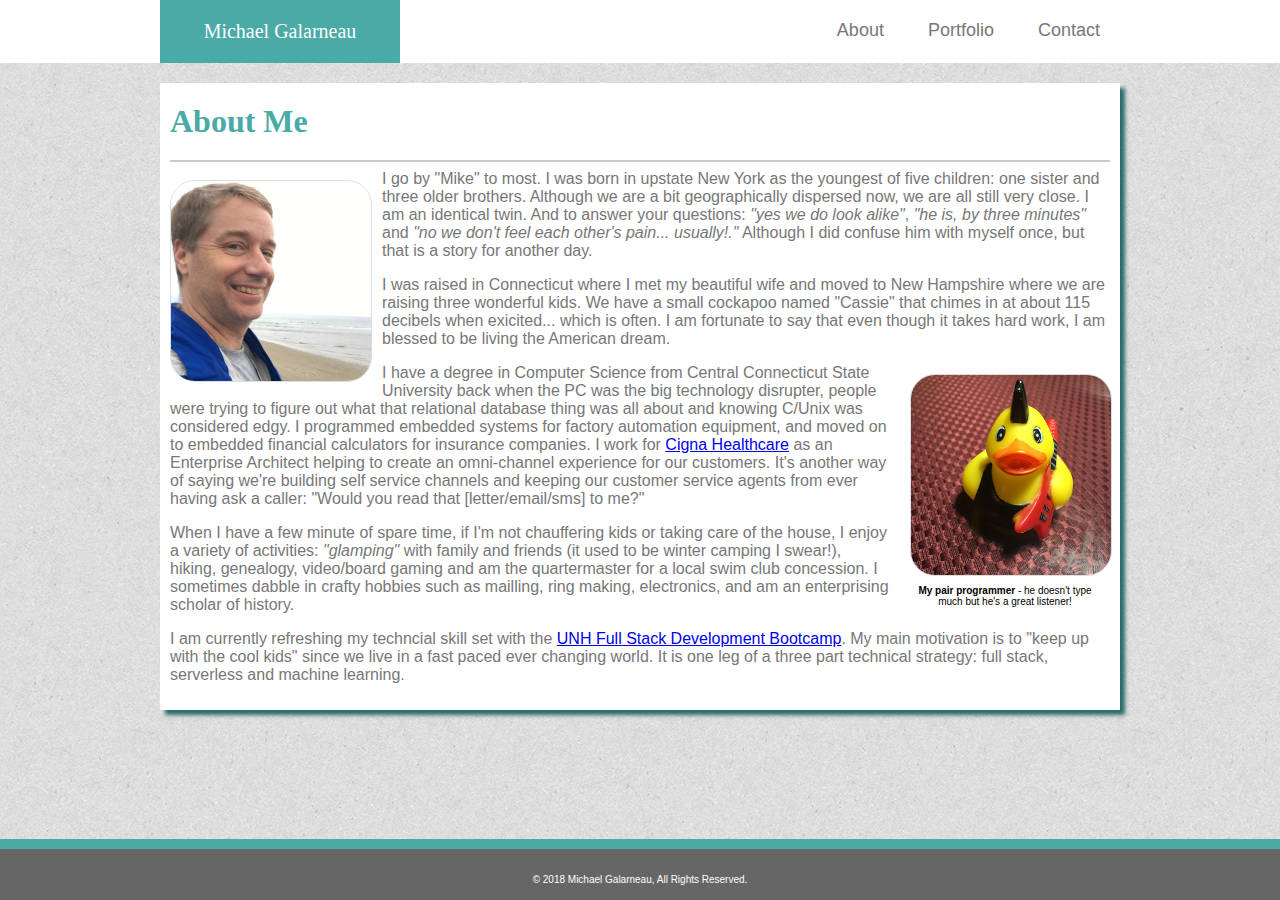
<file: index.html>
<!-- Author:  Michael Galarneau         -->
<!-- Class:  UNH Bootcamp               -->
<!-- Assignment:  That Portfolio Though -->
<!-- Date:  9/14/2018                   -->
<!-- Filename:  index.html              -->

<!DOCTYPE html>
<html lang="en">

<head>
    <meta charset="UTF-8">
    <title>Galarneau Biography</title>
    <link rel="icon" href="assets/images/favicon.ico" type="image/x-icon" />
    <link rel="shortcut icon" href="assets/images/favicon.ico" type="image/x-icon" />

    <link rel="stylesheet" type="text/css" href="assets/css/master.css">
    <link rel="stylesheet" type="text/css" href="assets/css/about.css">
</head>

<body>
    <header>
        <nav class="navigation">
            <p id="logo">Michael Galarneau</p>
            <ul>
                <li><a href="index.html">About</a></li>
                <li><a href="portfolio.html">Portfolio</a></li>
                <li><a href="contact.html">Contact</a></li>
            </ul>
        </nav>
    </header>

    <div class="page">
        <section id="about">
            <div class="content">
                <h1>About Me</h1>
                <hr>
                <img id="biopic" src="assets/images/mike.jpg" alt="Galarneau logo" height="200" width="200">
                
                <p>I go by "Mike" to most. I was born in upstate New York as the youngest of five children: one sister
                    and three older brothers. Although we are a bit geographically dispersed now, we are all still very
                    close. I am an identical twin. And to answer your questions: <em>"yes we do look alike"</em>, <em>"he is, 
                    by three minutes"</em> and <em>"no we don't feel each other's pain... usually!."</em> Although I did 
                    confuse him with myself once, but that is a story for another day.
                </p>

                <p>I was raised in Connecticut where I met my beautiful wife and moved to New Hampshire where we are
                    raising three wonderful kids. We have a small cockapoo named "Cassie" that chimes in at about 115
                    decibels when exicited... which is often. I am fortunate to say that even though it takes
                    hard work, I am blessed to be living the American dream.
                </p>

                <div id="duckdiv">
                    <div class="tooltip">
                        <span class="tooltiptext">Rock On!!</span>
                        <img id="duckpic" src="assets/images/duck.jpg" alt="Ducky portrait" height="200" width="200">
                        <p id="ducklbl"><strong>My pair programmer </strong> - he doesn't type much but he's a great
                            listener!</p>
                    </div>
                </div>

                <p>I have a degree in Computer Science from Central Connecticut State University back when the PC was
                    the big technology disrupter, people were trying to figure out what that relational database thing
                    was all about and knowing C/Unix was considered edgy. I programmed embedded systems for factory
                    automation equipment, and moved on to embedded financial calculators for insurance companies. I
                    work for <a href="https://www.cigna.com/" target="_blank">Cigna Healthcare</a> as an Enterprise
                    Architect helping to create an omni-channel experience for our customers. It's another way of saying we're building
                    self service channels and keeping our customer service agents from ever having ask a caller: "Would you
                    read that [letter/email/sms] to me?"
                </p>

                <p>When I have a few minute of spare time, if I'm not chauffering kids or taking care of the house,
                    I enjoy a variety of activities: <em>"glamping"</em> with family and friends (it used to be
                    winter camping I swear!), hiking, genealogy, video/board gaming and am the quartermaster for a
                    local swim club concession. I sometimes dabble in crafty hobbies such as mailling, ring making, electronics,
                    and am an enterprising scholar of history.
                </p>

                <p>I am currently refreshing my techncial skill set with the <a href="https://codingbootcamp.unh.edu/"
                        target="_blank"> UNH Full Stack Development Bootcamp</a>.
                    My main motivation is to "keep up with the cool kids" since we live in a fast paced ever changing
                    world. It is one leg of a three part technical strategy: full stack, serverless and machine learning.
                </p>
            </div>
        </section>
    </div>

    <footer>
        <p>&copy; 2018 Michael Galarneau, All Rights Reserved. </p>
    </footer>

</body>

</html>
</file>
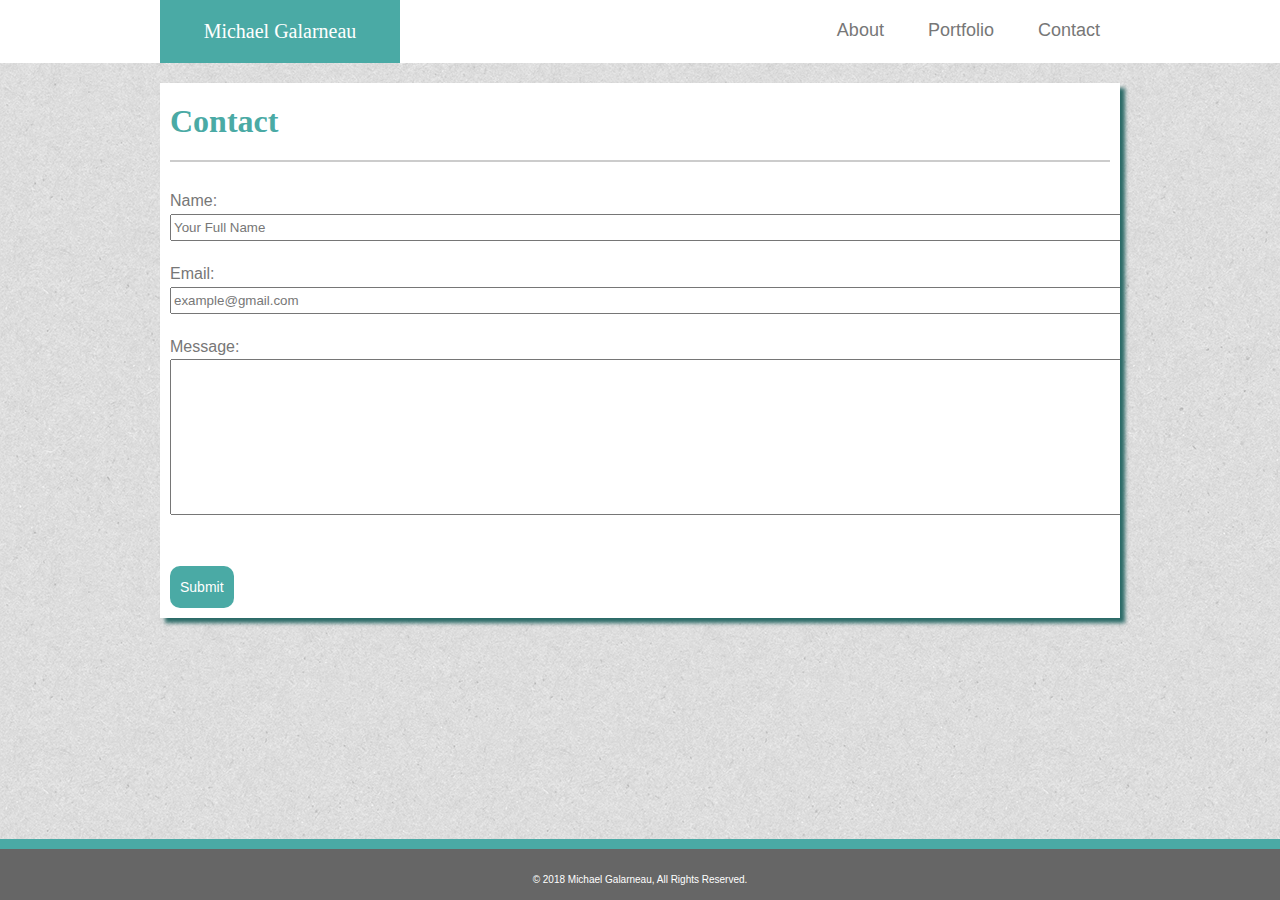
<file: contact.html>
<!-- Author:  Michael Galarneau         -->
<!-- Class:  UNH Bootcamp               -->
<!-- Assignment:  That Portfolio Though -->
<!-- Date:  9/14/2018                   -->
<!-- Filename:  contact.html            -->

<!DOCTYPE html>
<html lang="en">

<head>
    <meta charset="UTF-8">
    <title>Galarneau Biography</title>
    <link rel="icon" href="assets/images/favicon.ico" type="image/x-icon" />
    <link rel="shortcut icon" href="assets/images/favicon.ico" type="image/x-icon" />

    <link rel="stylesheet" type="text/css" href="assets/css/master.css">
    <link rel="stylesheet" type="text/css" href="assets/css/contact.css">
</head>

<body>
    <header>
        <nav class="navigation">
            <p id="logo">Michael Galarneau</p>
            <ul>
                <li><a href="index.html">About</a></li>
                <li><a href="portfolio.html">Portfolio</a></li>
                <li><a href="contact.html">Contact</a></li>
            </ul>
        </nav>
    </header>

    <div class="page">
        <div class="content">
            <section id="Contact">
                <h1>Contact</h1>
                <hr>
                <br>

                <form id="contactform" action="#foo">
                    <label>
                        Name:
                        <input type="text" name="fullname" size="135" value="Your Full Name">
                    </label>
                    <label>
                        Email:
                        <input type="email" name="email" size="135" value="example@gmail.com">
                    </label>
                    <label>
                        Message:
                        <textarea name="message" cols="120" rows="10"></textarea>
                    </label>
                    <br>
                    <input id="contactbtn" type="submit" value="Submit">
                </form>
            </section>
        </div>
    </div>


    <footer>
        <p>&copy; 2018 Michael Galarneau, All Rights Reserved. </p>
    </footer>

</body>

</html>
</file>
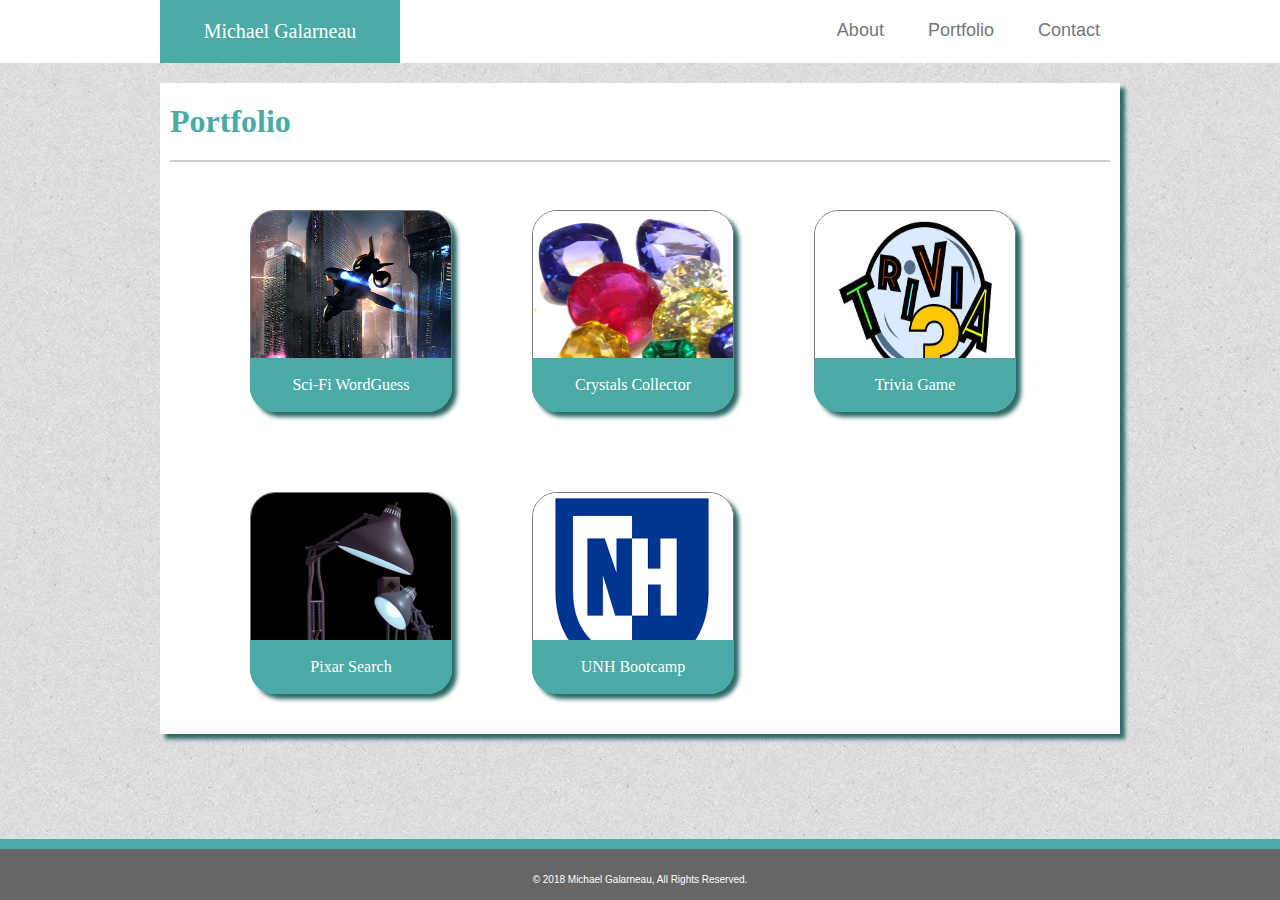
<file: portfolio.html>
<!-- Author:  Michael Galarneau         -->
<!-- Class:  UNH Bootcamp               -->
<!-- Assignment:  That Portfolio Though -->
<!-- Date:  9/14/2018                   -->
<!-- Filename:  portfolio.html           -->

<!DOCTYPE html>
<html lang="en">

<head>
    <meta charset="UTF-8">
    <title>Galarneau Biography</title>
    <link rel="icon" href="assets/images/favicon.ico" type="image/x-icon" />
    <link rel="shortcut icon" href="assets/images/favicon.ico" type="image/x-icon" />

    <link rel="stylesheet" type="text/css" href="assets/css/master.css">
    <link rel="stylesheet" type="text/css" href="assets/css/portfolio.css">
</head>

<body>
    <header>
        <nav class="navigation">
            <p id="logo">Michael Galarneau</p>
            <ul>
                <li><a href="index.html">About</a></li>
                <li><a href="portfolio.html">Portfolio</a></li>
                <li><a href="contact.html">Contact</a></li>
            </ul>
        </nav>
    </header>

    <div class="page">
        <section id="Portfolio">
            <div class="content">
                <h1>Portfolio</h1>
                <hr>
                <ul id="gallery">

                    <li>
                        <img id="wordguess" class="btnimg" src="assets/images/cityscape-btn.png" alt="WordGuess Logo">
                        <p class="btnlbl">Sci-Fi WordGuess</p>
                    </li>

                    <li>
                        <img id="crystals" class="btnimg" src="assets/images/crystals.jpg" alt="Crystal Game logo">
                        <p class="btnlbl">Crystals Collector</p>
                    </li>

                    <li>
                        <img id="trivia" class="btnimg" src="assets/images/trivia.png" alt="Trivia logo">
                        <p class="btnlbl">Trivia Game</p>
                    </li>

                    <li>
                        <img id="pixar" class="btnimg" src="assets/images/pixar.jpg" alt="Pixar logo">
                        <p class="btnlbl">Pixar Search</p>
                    </li>

                    <li>
                        <img id="unh" class="btnimg" src="assets/images/UNH.png" alt="UNH logo">
                        <p class="btnlbl">UNH Bootcamp</p>
                    </li>
                </ul>
            </div>
        </section>
    </div>

    <footer>
        <p>&copy; 2018 Michael Galarneau, All Rights Reserved. </p>
    </footer>

    <script type="text/javascript">
        document.getElementById("unh").onclick = function () {
            location.href = "https://codingbootcamp.unh.edu/";
        };

        document.getElementById("trivia").onclick = function () {
            location.href = "https://five0ffour.github.io/TriviaGame";
        };

        document.getElementById("pixar").onclick = function () {
            location.href = "https://five0ffour.github.io/Pixar";
        };

        document.getElementById("wordguess").onclick = function () {
            location.href = "https://five0ffour.github.io/WordGuess-Game"
        };

        document.getElementById("crystals").onclick = function () {
            location.href = "https://five0ffour.github.io/unit-4-game"
        };
    </script>

</body>

</html>
</file>
<file: assets/css/master.css>
/* Author:  Michael Galarneau                                                  */
/* Class:  UNH Bootcamp                                                        */
/* Assignment:  That Portfolio Though                                          */
/* Date:  09/14/2018                                                           */
/*                                                                             */                  
/* File:  master.css                                                           */
/* Description:  Manage the style elements that are common to all of the pages */

/**************************/
/* Overall Page Defaults */
/**************************/

/* Browser defaults - eliminate margin */
* {
    margin-top: 0;
    margin-left: 0;
    margin-right: 0;
}

/* Defaults for any of our content */
body {
    background: lightgray url(../images/textured_paper.png);
    font-family: 'Arial', 'Helvetica Neue', Helvetica, sans-serif;
    color: #777777;
}

/* Main content section - added drop shadow */
.page {
    background-color: #ffffff;
    border-color: #dddddd;

    box-shadow: 5px 5px 4px #2B6A67;
    width: 960px;
    margin: 20px auto;
    overflow: auto;
}

/* content in the page's section */
.content {
    padding: 0 10px 10px 10px;
}

/* Default font for all headers */
h1 {
    margin: 20px auto;
    font-family: 'Georgia', Times, Times New Roman, serif;
    color: #4aaaa5;
}

/* horizonal rule - thick gray bar */
hr {
    height: 2px;
    background-color: #cccccc;
    border: 0;
}

/***************************/
/* Header & Navigation Bar */
/***************************/

/* Header containing the navbar */
header {
    width: 100%;
    background-color: #ffffff;
    border-bottom-color: #777777;
    border-bottom-width: 1px;
    font-family: 'Georgia', Times, Times New Roman, serif; 
}

/* navigation bar:  logo & links */
.navigation {
    background-color: white;
    width: 960px;
    height: 63px;
    margin: auto;
    overflow: auto;
}

/* Navigation item link tag */
.navigation li a {
    display: inline-block;
    text-decoration: none;
    float: right;

    font-family: 'Arial', 'Helvetica Neue', Helvetica, sans-serif;
    font-size: 18px;
    color: #777777;
    margin: 20px 15px 0 15px;
    padding: 0 5px 0 5px;
  }

  /* Display navigation links horizontally */
  .navigation li {
    display: inline-block;
  }

  .navigation ul {
    text-align: right;
  }

/* Hover effect - highlight background and border it */
.navigation a:hover {
    margin: 6px  6px 0 0 ;
    background-color: #4493dd;
    color: #ffffff;
    padding: 8px;
    box-shadow: 5px 5px 4px #2B6A67;
  }

/* logo style on left side of navigation bar*/
#logo {
    float: left;
    padding: 20px;
    width: 200px;
    margin: 0;
    background-color: #4aaaa5;
    color: white;

    font-size: 20px;
    text-align: center;
}


/***********/
/* Footers */
/***********/

/* bottom footer bar sytles */
footer {
    position: fixed;
    bottom: 0;

    width: 100%;
    padding: 25px 0 5px 0;

    font-size: 10px;
    text-align: center;
    color: white;

    background-color: #666666;
    border-width: 10px 0 0 0;
    border-color: #4aaaa5;
    border-style: solid;
}
</file>
<file: assets/css/about.css>
/* Author:  Michael Galarneau                                          */
/* Class:  UNH Bootcamp                                                */
/* Assignment:  That Portfolio Though                                  */
/* Date:  09/21/2018                                                   */
/*                                                                     */                  
/* File:  about.css                                                    */
/* Description:  Manage the style elements  specific to the About page */

/*******************************/
/*  About Page Specific Styles */
/*******************************/

/* Biography Picture - float pic, rounded corners */
#biopic {
    float: left;
    margin: 10px 10px 10px 0;
    border: 1px solid #ddd;
    border-radius: 25px;
}

/* Duck Section with picture and caption */
#duckdiv {
    float: right;
    width: 200px;
    margin: 10px;
}

#ducklbl {
    text-align: center;
    margin: 0 0 0 10px;
    font-size: 10px;
    color: #000000;
}

/* Duck Picture - float pic, rounded corners, */
#duckpic {
    margin: 0 0 5px 10px;
    border: 1px solid #ddd;
    border-radius: 25px;
    width: 100%
}

/* Duck Pic hover effects:  lift, shake, rattle and roll with tooltip */
#duckpic:hover {
    box-shadow: 5px 5px 4px #2B6A67;
    animation: shake 1s;
    animation-iteration-count: infinite;
}

/* Ducky text tooltip */
.tooltip {
    position: relative;
    display: inline-block;
}

/* Hover the tooltip on top of the image - invisibly at first */
.tooltip .tooltiptext {
    position: absolute;
    z-index: 1;
    visibility: hidden;

    width: 120px;
    background-color: #45aaa5;
    color: #fff;
    text-align: center;
    border-radius: 6px;
    padding: 5px 0;
}

/* display tooltip on hover */
.tooltip:hover .tooltiptext {
    visibility: visible;
}

/* shake animation for the hover effect */
@keyframes shake {
    0% {
        transform: translate(1px, 1px) rotate(0deg);
    }

    10% {
        transform: translate(-1px, -2px) rotate(-1deg);
    }

    20% {
        transform: translate(-3px, 0px) rotate(1deg);
    }

    30% {
        transform: translate(3px, 2px) rotate(0deg);
    }

    40% {
        transform: translate(1px, -1px) rotate(1deg);
    }

    50% {
        transform: translate(-1px, 2px) rotate(-1deg);
    }

    60% {
        transform: translate(-3px, 1px) rotate(0deg);
    }

    70% {
        transform: translate(3px, 1px) rotate(-1deg);
    }

    80% {
        transform: translate(-1px, -1px) rotate(1deg);
    }

    90% {
        transform: translate(1px, 2px) rotate(0deg);
    }

    100% {
        transform: translate(1px, -2px) rotate(-1deg);
    }
}
</file>
<file: assets/css/contact.css>
/* Author:  Michael Galarneau                                            */
/* Class:  UNH Bootcamp                                                  */
/* Assignment:  That Portfolio Though                                    */
/* Date:  09/21/2018                                                     */
/*                                                                       */
/* File:  contact.css                                                    */
/* Description:  Manage the style elements specific to the Contact page  */

/*********************************/
/*  Contact Page Specific Styles */
/*********************************/

/* Default fonts for form */
label, input {
    display: block;
    font-family: 'Arial', 'Helvetica Neue', Helvetica, sans-serif;
    color: #777777;
    line-height: 1.6;
}

/* tighten up the space between the label and input box */
label {
    margin-bottom: 20px;
} 

/* Submit button - flat look with rounded corners */
input[type="submit"] {
    border: 0;
    background: none;
    box-shadow: none;
    border-radius: 0px;
    background-color: #4aaaa5;
    color: white;
    font-size: 14px;
    padding: 10px;
    margin: 5px 0 0 0;
    border-radius: 10px;
}

/* Hover effects - twist the button and change color on hover*/
#contactbtn:hover {
    background-color: #4493dd;
    box-shadow: 5px 5px 4px #2B6A67;
}

.submit:hover {
    background-color: #4493dd;
}
</file>
<file: assets/css/portfolio.css>
/* Author:  Michael Galarneau                                                  */
/* Class:  UNH Bootcamp                                                        */
/* Assignment:  That Portfolio Though                                          */
/* Date:  09/21/2018                                                           */
/*                                                                             */                  
/* File:  contact.css                                                          */
/* Description:  Manage the style elements specific to the Portfolio page      */

/***********************************/
/* Portfolio Page Specific Styles  */
/***************S********************/

#gallery li {
    position: relative;
    list-style: none;
    float: left;
    margin: 30px;
}

/* Give all the buttons the same appearance and dimensions */
.btnimg {
    height: 200px;
    width: 200px;
    margin: 10px;
    float: left;
    border: 1px solid #777;

    box-shadow: 5px 5px 4px #2B6A67;
    /* drop shadows */
    border-radius: 25px;
    /* rounded corners */
}

/* Floating label over the button images with rounded corners */
.btnlbl {
    position: absolute;
    bottom: 10px;
    left: 10px;
    width: 200px;
    background-color: #4aaaa5;
    color: white;
    font-size: 16px;
    padding: 18px 1px 18px 1px;
    margin: 0;
    font-family: 'Georgia', Times, Times New Roman, serif;
    text-align: center;
    border-radius: 0 0 25px 25px;
}

/* Hover effet,  twist the the image & label on hover, show a blue rounded background border */
#gallery li:hover {
    -ms-transform: rotate(-10deg);
    -webkit-transform: rotate(-10deg);
    -moz-transform: rotate(-10deg);
    -o-transform: rotate(-10deg);
    transform: rotate(-10deg);
    background-color: #4493dd;
    border-radius: 25px;
}
</file>
